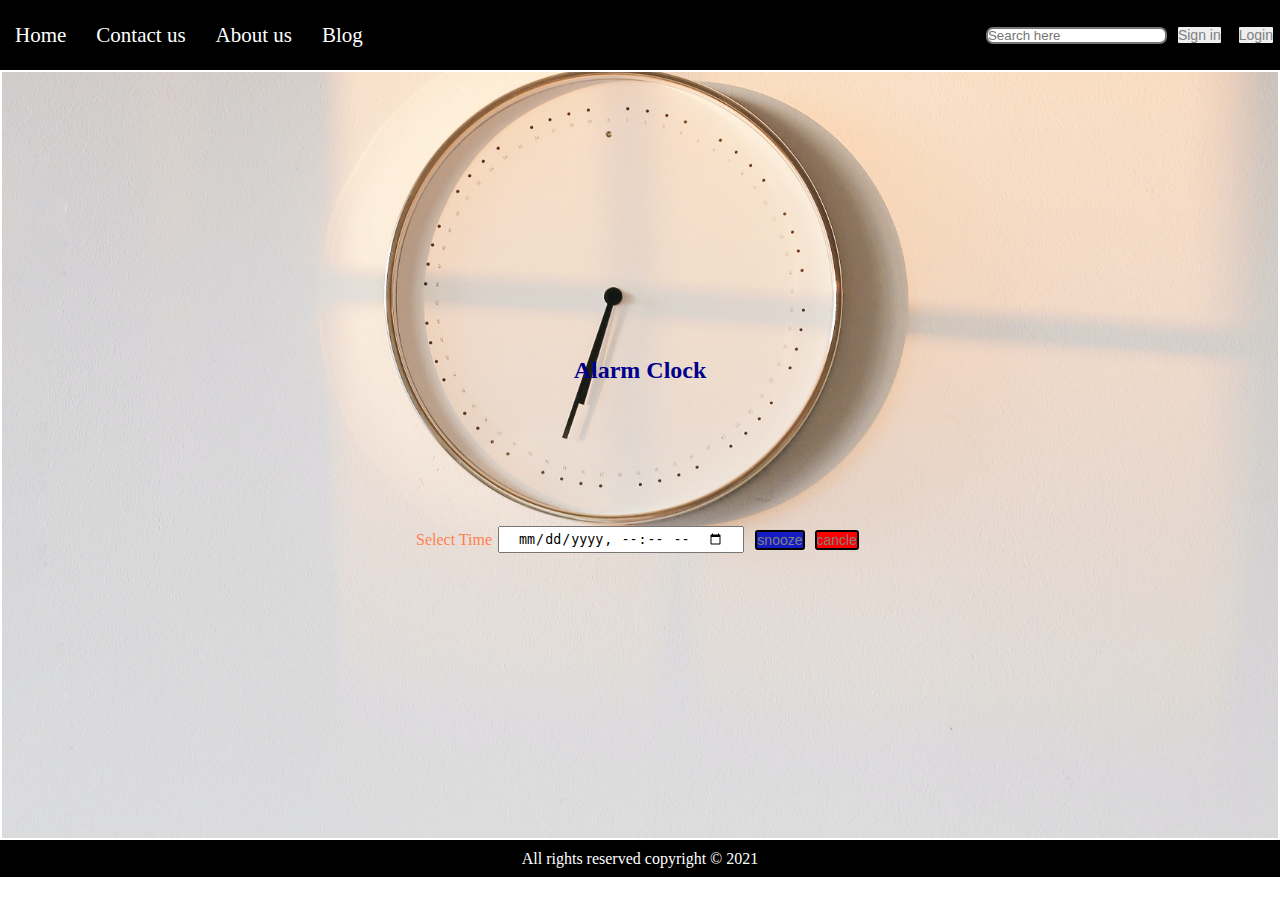
<file: alarm clock/index.html>
<!DOCTYPE html>
<html lang="en">

<head>
    <meta charset="UTF-8">
    <meta name="viewport" content="width=device-width, initial-scale=1.0">
    <title>project 1</title>
    <link rel="stylesheet" href="style.css">
</head>

<body>
    <div class="container">
        <nav id="nav" class="navbar">
            <ul class="ul">
                <li class="items"><a href="/">Home</a></li>
                <li class="items"><a href="/">Contact us</a></li>
                <li class="items"><a href="/">About us</a></li>
                <li class="items"><a href="/">Blog</a></li>
            </ul>
            <div>
                <input type="text" id="idinput" placeholder="Search here">
                <button type="submit" class="btn">Sign in</button>
                <button type="submit" class="btn">Login</button>
            </div>
        </nav>
    </div>
    <div class="messageComes"></div>
    <section id="section1" class="sectionclass">
        <h1 id="currentTime"></h1>
        <h2 id="heading">Alarm Clock</h2>
        <div class="main">
            <label for="date">Select Time</label>
            <input type="datetime-local" name="date" id="date">
            <button id="snoozebtn" class="btn">snooze</button>
            <button id="canclebtn" class="btn">cancle</button>
        </div>
        <h2 id="heading"></h2>
    </section>
    <footer id="footer">
        All rights reserved copyright &copy; 2021
    </footer>
    <script src="index.js"></script>
</body>

</html>
</file>
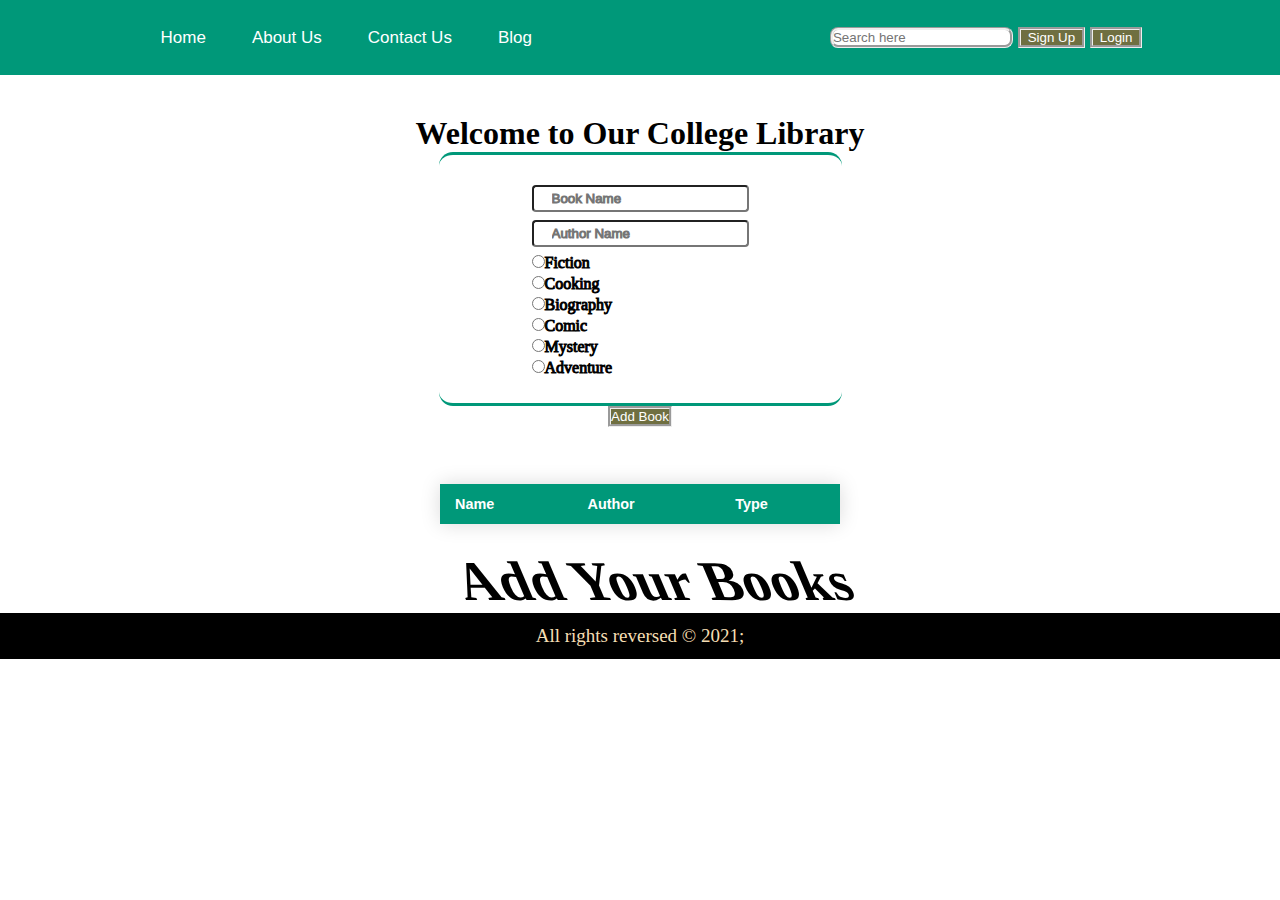
<file: college library/index.html>
<!DOCTYPE html>
<html lang="en">

<head>
    <meta charset="UTF-8">
    <meta name="viewport" content="width=device-width, initial-scale=1.0">
    <title>College Library</title>
    <link rel="stylesheet" href="style.css">
</head>

<body>
    <nav class="navbar">
        <ul class="ulclass">
            <li class="items"><a href="">Home</a></li>
            <li class="items"><a href="">About Us</a></li>
            <li class="items"><a href="">Contact Us</a></li>
            <li class="items"><a href="">Blog</a></li>
        </ul>
        <div>
            <input type="text" placeholder="Search here">
            <button class="btn">Sign Up</button>
            <button class="btn">Login</button>
        </div>
    </nav>
    <div class="messageComes"></div>
    <section class="mainsection">
        <h1>Welcome to Our College Library</h1>
        <form id='formid' class='formclass'>
            <div>
                <input type="text" name="text" id="book" placeholder="Book Name">
                <input type="text" name="text" id="author" placeholder="Author Name">
                <label for="fiction">
                    <input type="radio" name="radio" value="Fiction" id="fiction">Fiction
                </label>
                <label for="cooking">
                    <input type="radio" name="radio" value="Cooking" id="cooking">Cooking
                </label>
                <label for="Biography">
                    <input type="radio" name="radio" value="Biography" id="biography">Biography
                </label>
                <label for="comic">
                    <input type="radio" name="radio" value="Comic" id="comic">Comic
                </label>
                <label for="mystery">
                    <input type="radio" name="radio" value="Mystery" id="mystery">Mystery
                </label>
                <label for="adventure">
                    <input type="radio" name="radio" value="Adventure" id="adventure">Adventure
                </label>
            </div>
            <button type="submit" id='submitbtn' class="btn">Add Book</button>
        </form>
    </section>
    <section class="tablesection">
        <table class="table" id='idtable'>
            <thead>
                <tr>
                    <th>Name</th>
                    <th>Author</th>
                    <th>Type</th>
                </tr>
            </thead>
            <tbody class="tbody" id="tbody">
            </tbody>
        </table>
        </div>
    </section>
    <div id="defaultmessage"></div>
    <footer>
        All rights reversed &copy; 2021;
    </footer>
</body>
<script src="index.js"></script>

</html>
</file>
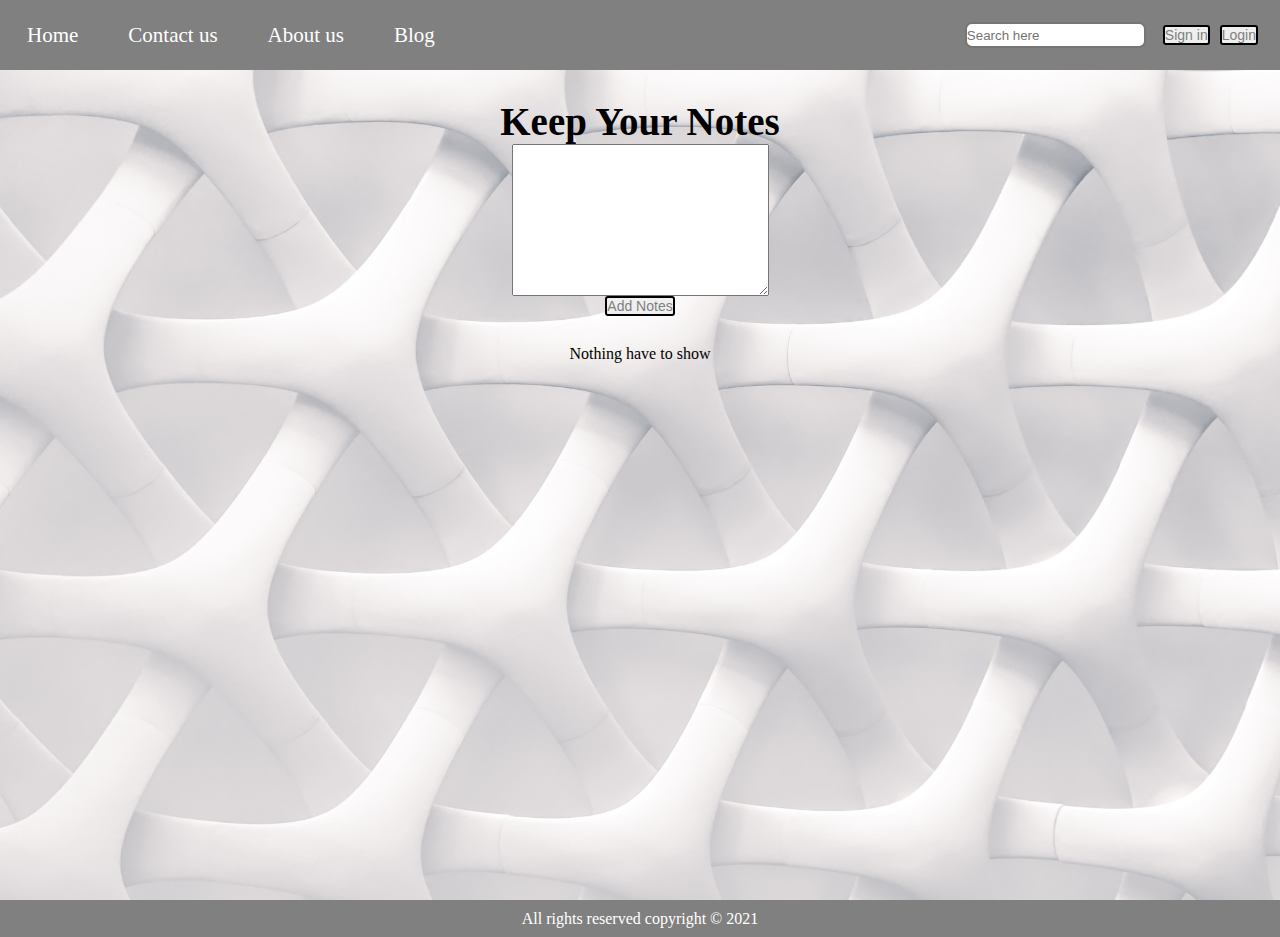
<file: project4/index.html>
<!DOCTYPE html>
<html lang="en">

<head>
    <meta charset="UTF-8">
    <meta name="viewport" content="width=device-width, initial-scale=1.0">
    <title>project 1</title>
    <link rel="stylesheet" href="style.css">
</head>

<body>
    <div class="container">
        <nav id="nav" class="navbar">
            <ul class="ul">
                <li class="items"><a href="/">Home</a></li>
                <li class="items"><a href="/">Contact us</a></li>
                <li class="items"><a href="/">About us</a></li>
                <li class="items"><a href="/">Blog</a></li>
            </ul>
            <input type="text" id="idinput" placeholder="Search here">
            <button type="submit" class="btn">Sign in</button>
            <button type="submit" class="btn">Login</button>
        </nav>
        <section id="section1" class="sectionclass">
            <div class="addtextcontainer">
                <h1 id="firsth1">Keep Your Notes</h1>
                <textarea name="textarea" id="txt" cols="30" rows="10"></textarea>
                <button type="submit" id="btn" class="btn">Add Notes</button>
            </div>
            <section class="sectionclass" id="sectioninside"></section>
        </section>
    </div>
    <footer id="footer">
        All rights reserved copyright &copy; 2021
    </footer>
    <script src="index.js"></script>
</body>

</html>
</file>
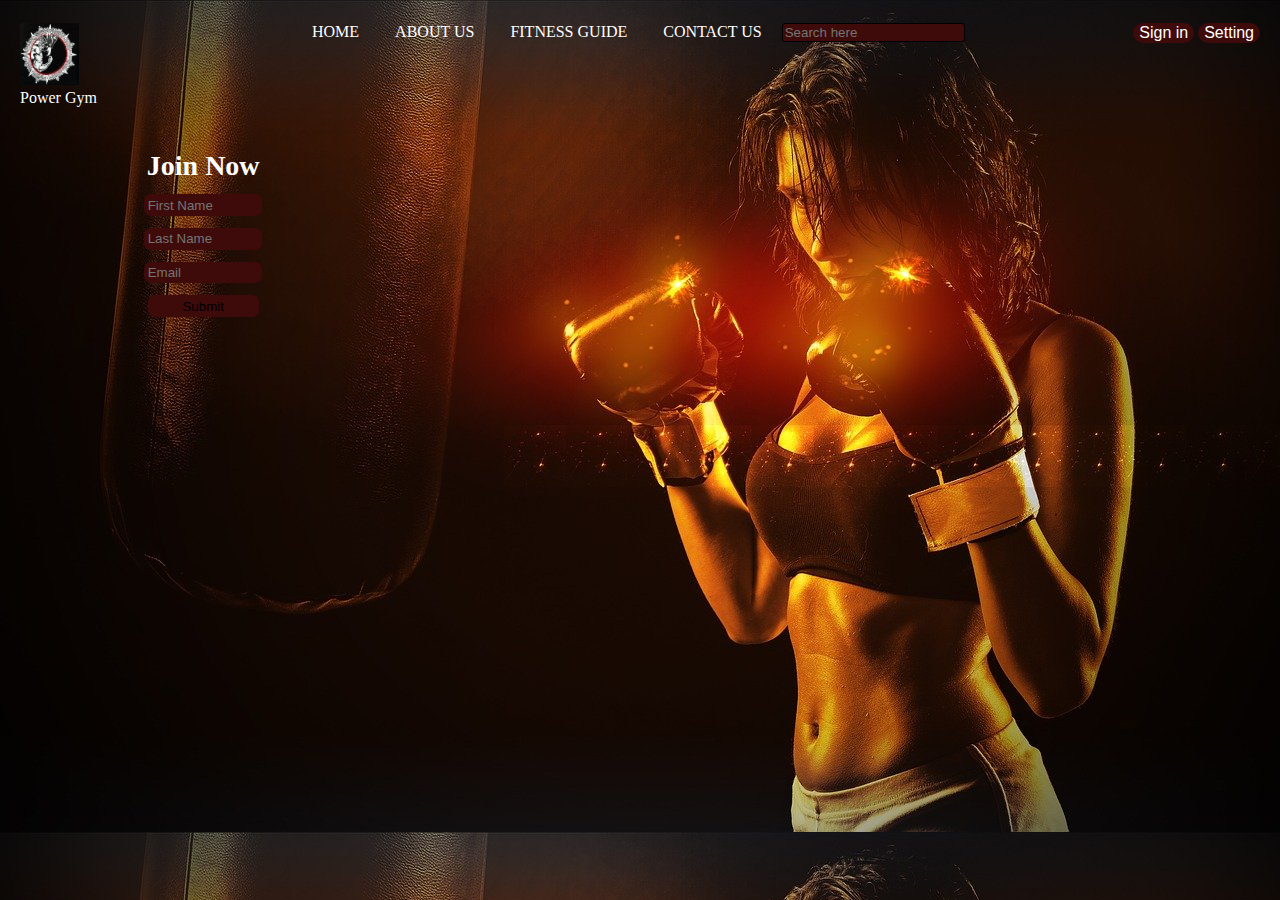
<file: project1/project1.html>
<!DOCTYPE html>
<html lang="en">

<head>
    <meta charset="UTF-8">
    <meta name="viewport" content="width=device-width, initial-scale=1.0">
    <title>project 1 using html and css</title>
    <style>
        body {
            /* css reset  */
            margin: 0;
            padding: 0;
            background: url("g.jpg");
            color: white;
        }

        .header {}

        .left {
            /* border: 2px solid red; */
            width: 17%;
            display: inline-block;
            position: absolute;
            top: 23px;
            left: 20px;

        }

        .left img {
            width: 27%;
        }

        .left div {
            text-align: center;
        }

        .left p {
            margin-top: 0px;
        }

        .mid {
            /* border: 2px solid red; */
            display: block;
            width: 60%;
            margin: 23px auto;
        }

        .right {
            /* border: 2px solid red; */
            display: inline-block;
            position: absolute;
            top: 23px;
            right: 20px;
        }

        .navbar li {
            display: inline-block;
        }

        .navbar li a {
            text-decoration: none;
            color: white;
            padding: 8px 16px;
        }

        .navbar input {
            border: 1px solid black;
            border-radius: 3px;
            background-color: rgb(62 10 10);
        }

        .navbar li a:hover,
        .navbar li a:active {
            text-decoration: underline;
            /* color: red; */
            /* color: rgb(62 10 10); */
            color: #ded706;
        }

        .btn {
            border: 1px solid white;
            border-radius: 11px;
            font-size: medium;
            background-color: rgb(62 10 10);
            color: white;
            border: none;
        }

        .btn:hover {
            /* color: red; */
            color: #ded706;
            /* text-decoration: underline; */
            cursor: pointer;
            background-color: rosybrown;

        }

        .landingpage {
            /* border: 2px solid red; */
            margin: 64px 24px;
            padding: 2% 1%;
            width: 26%;
        }

        .landingpage h1 {
            text-align: center;
            font-size: 28px;
            margin-bottom: 0px;
        }

        .landingpage h1:hover {
            /* color: rgb(62 10 10); */
            color: #ded706;
        }

        .container input {
            border-radius: 7px;
            padding: 1%;
            display: block;
            width: 111px;
            margin: 12px auto;
            background-color: rgb(62 10 10);
            border: none;
        }

        .navbar input:hover,
        .btn:hover,
        .container input:hover {
            background-color: white;
        }

        .left p:hover {
            /* color: rgb(62 10 10); */
            color: #ded706;
        }
    </style>
</head>

<body>
    <header class="header">
        <div class="left" id="box1">
            <img src="logo.jpg" alt="">
            <p>Power Gym</p>
        </div>
        <div class="mid" id="box2">
            <ul class="navbar">
                <li><a href="">HOME</a></li>
                <li><a href="">ABOUT US</a></li>
                <li><a href="">FITNESS GUIDE</a></li>
                <li><a href="">CONTACT US</a></li>
                <input type="search" placeholder="Search here">
            </ul>
        </div>
        <div class="right" id="box3">
            <button class="btn">Sign in</button>
            <button class="btn">Setting</button>
        </div>
    </header>
    <div class="landingpage">
        <h1>Join Now</h1>
        <div class="container">
            <form action="python.py">
                <input type="text" placeholder="First Name">
                <input type="text" placeholder="Last Name">
                <input type="email" placeholder="Email">
                <input type="submit">

            </form>
        </div>
    </div>

</body>

</html>
</file>
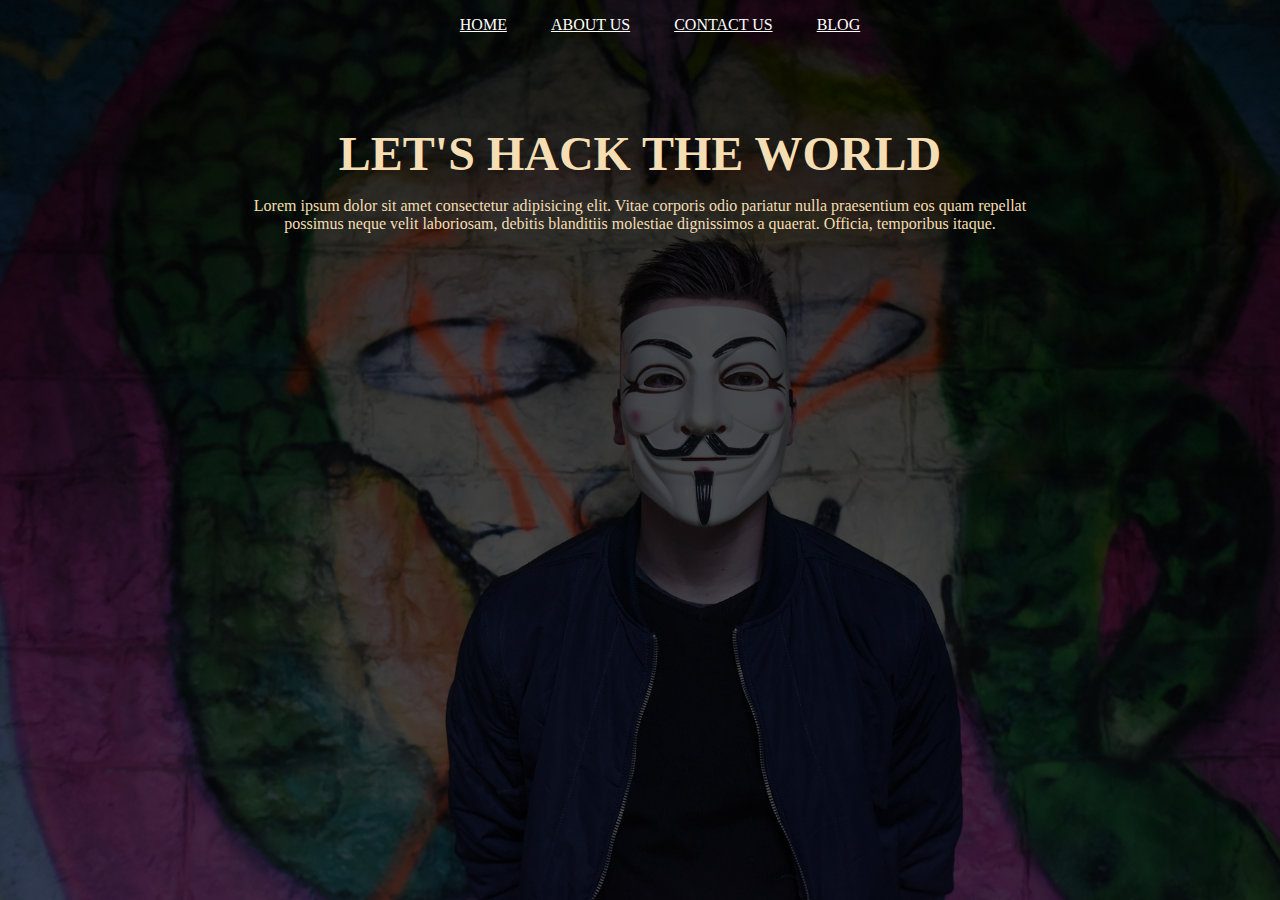
<file: project2/project2.html>
<!DOCTYPE html>
<html lang="en">

<head>
    <meta charset="UTF-8">
    <meta name="viewport" content="width=device-width, initial-scale=1.0">
    <title>project 2 using flex box</title>
    <style>
        /* image put in header::before css not in body background to give good performance 
        to read content above no matter what type of background  */
        body {
            margin: 0px;
            padding: 0px;
            background-color: black;
        
            height: 100vh;
            width: 100vw;
            color: wheat;
        }
        header::before{
            content:"";
            background: url("anonymous.jpg") no-repeat center center/cover;
            /* here only image above apply not work alone 
            need to give z-index and for that we have to give position and height,width:  */
            margin: 0px;
            padding: 0px;
            position: absolute;
            height: 100%;
            width: 100%;
            z-index: -1;
            opacity:0.3;
        }
        #navbar{
            display: flex;
            flex-direction: column;
            /* it not work becasue in column direcction justify-content: center; */
            align-items: center;
            text-decoration: none;
        }
       
        .ulclass{
            display:flex;
            flex-direction: row;
            list-style: none;
        }
        .ulclass a{
            color: white;
            padding:22px;
            color: white;
        }
        h2{margin: 0px;
           font-size: 3rem;}
        
        #section {
            /* border: 2px solid white; */
            margin: 0px 231px;
            height: 275px;
            display: flex;
            flex-direction: column;
            /* all flex items in put in center  */
            align-items: center;  
            /* all item content like text in center  */
            text-align: center;
            /* to put the content in center of box  */
            justify-content: center;
        }
        /* before means conceptually it place before everything in section and vice-versa for after */
        /* section::before{
            content:"this is content";
        }
        section::after{
            content:"this is content";
        } */

    </style>
</head>

<body>
    <header class="container">
        <nav id="navbar">
            <ul class="ulclass">
                <li><a href=""> HOME</a></li>
                <li><a href=""> ABOUT US</a></li>
                <li><a href=""> CONTACT US</a></li>
                <li><a href=""> BLOG</a></li>
            </ul>
        </nav>
    </header>
            <section id="section">
                <h2>LET'S HACK THE WORLD</h2>
                <p>Lorem ipsum dolor sit amet consectetur adipisicing elit. Vitae corporis odio pariatur nulla praesentium eos quam repellat possimus neque velit laboriosam, debitis blanditiis molestiae dignissimos a quaerat. Officia, temporibus itaque.</p>
            </section>
</body>

</html>
</file>
<file: alarm clock/style.css>
*{
    margin: 0px;
    padding: 0px;
    box-sizing: border-box;
}
/* navbar */
#nav{
    display:flex;
    align-items: center;
    background-color: black;
    height: 70px;
    justify-content: space-between;
   }
   #nav .ul{
       display:flex;
       align-items: center;
   
   }
   #nav .ul li{
       list-style: none;
       padding: 15px;
       
   }
   #nav .ul li a{
       text-decoration: none;   
       font-size: 21px;
       color: white;
   }
   #nav .ul li a:hover{
       color: red;   
   }
   #idinput{
    border-radius: 7px;
    border-style: double;
    height: 17px;
}    
.message{
    text-align: center;
    background: #66BB6A;
    height: 38px;
    display: flex;
    flex-direction: column;
    justify-content: center;
 }
/* setction  */
.sectionclass{
    background: url('bg.jpg') no-repeat center/cover;
    border: 2px solid white;
    height: 770px;
    display: flex;
    justify-content: space-evenly;
    align-items: center;
    flex-direction: column;
    color: coral;
}
#currentTime{
    color: red;
}
#heading{
    color: darkblue;
}
.main{
    display: flex;
    justify-content: center;
    align-items: center;
}

#date{
    padding: 3px 18px;
    margin: 0px 6px;
}

.main #snoozebtn{
    background-color: #141dc3;
}
.main #canclebtn{
    background-color: red;
}
#footer{
    background-color:  black;
    grid-area: footername;
    display: flex;
    flex-direction: column;
    justify-content: center;
    align-items: center;
    height: 37px;
    color: white;

} 

/* utility calsses */
.btn{
    cursor: pointer;
    color: grey;
    margin: 0px 5px;
    font-size: 14px;
    border-radius: 3px;
    border-style: double;

    
}
.btn:hover{
    color:red;
}
</file>
<file: college library/style.css>
*{
    margin: 0px;
    padding: 0px;
    box-sizing: border-box;
}

nav{
    display: flex;
    align-items: center;
    justify-content: space-around;
    height: 75px;
    background-color:  #009879;
    font-size: 17px;
    font-family: sans-serif;
}

nav ul{
    display: flex;
    align-items: center;
}
nav ul li{
    list-style: none;
    padding: 0px 23px;
}
nav ul li a{
    text-decoration: none;
    color: white;
}
nav ul li a:hover{
    color:red;
}
nav input {
    border: groove;
    border-radius: 8px;
}

nav div button{
    padding: 0px 7px;
}

.message{
    background-color: burlywood;
    color: red;
    text-align: center;
}
.message h3{
    font-size: 17px;
    font-weight: normal;
}
.mainsection{
  display: flex;
  flex-direction: column;
  text-align: center;
  padding: 40px;

}

.mainsection > h1 {
    font-size: xx-large;
    color: black;
}

.mainsection form{
    display: flex;
    flex-direction: column;
    justify-content: space-evenly;
    align-items: center;
    height: 267px;
}


    .formclass div {
        border: 3px solid #009879;
        display: flex;
        flex-direction: column;
        justify-content: center;
        align-items: self-start;
        -webkit-text-stroke-width: medium;
        padding: 26px 93px;
        border-radius: 14px;
        border-inline: none;
    }


.formclass div input {
    padding: 4px 18px;
    margin: 4px auto;
    border-radius: 4px;
}

.tablesection{
    display: flex;
    justify-content: center;
}

.table {
    border-collapse: collapse;
    margin: 25px 0;
    font-size: 0.9em;
    font-family: sans-serif;
    min-width: 400px;
    box-shadow: 0 0 20px rgba(0, 0, 0, 0.15);
}
.table thead tr {
    background-color: #009879;
    color: #ffffff;
    text-align: left;
}
.table th,
.table td {
    padding: 12px 15px;
}

.table tbody tr {
    border-bottom: 1px solid #dddddd;
}

.table tbody tr:nth-of-type(odd) {
    background-color: #f3f3f3;
}
.table tbody tr:last-of-type {
    border-bottom: 2px solid #009879;
}
.table tbody tr.active-row {
    font-weight: bold;
    color: #009879;
}


.default {
    font-size: 56px;
    text-align: center;
    font-weight: bold;
    font-family: fantasy;
    transform-origin: top;
    transform: skewX(23deg);
}
 
footer{
    height: 46px;
    font-size: 19px;
    display: flex;
    align-items: center;
    justify-content: center;
    background-color: black;
    color: wheat;
}
/* utility class  */
.btn {
        border: groove;
        background-color: #6f6f41;
        color: white;
        cursor: pointer;
    }

    .btn:hover{
        color: red;
        background-color: blanchedalmond;
    }
</file>
<file: project4/style.css>
*{
    margin: 0px;
    padding: 0px;
    box-sizing: border-box;
    overflow: overlay;
}
body{
    background: url("bg2.jpg") no-repeat center/cover;
}
.container{
    height: 100vh;
}
#nav{
 display:flex;
 align-items: center;
 background-color: grey;
 height: 70px;
}
#nav .ul{
    border: 2px solid grey;
    display:flex;
    align-items: center;

}
#nav .ul li{
    list-style: none;
    padding: 0px 25px;
    
}
#nav .ul li a{
    text-decoration: none;   
    font-size: 21px;
    color: white;
}
#nav .ul li a:hover{
    color: red;   
}

#idinput{
    margin-left: 503px;
    margin-right: 12px;
    border-radius: 7px;
    border-style: double;
    height: 26px;
}

.addtextcontainer{
    display: flex;
    flex-direction: column;
    justify-content: center;
    align-items: center;
    padding: 29px;
}
.addtextcontainer h1{
   font-size: 39px;
   color: black;
}
.addtextcontainer h1:hover{
    color: white;
}
#sectioninside{
    text-align: center;
}
.mainbox{
    border: 2px solid red;
    display:flex;
    flex-direction: column;
}
.box {
    display: inline-block;
    border: 2px solid grey;
    border-radius: 18px;
    flex-direction: column;
    height: 206px;
    width: 229px;
    margin: 22px 9px;
    text-align: center;
    word-break:break-all;
    overflow-y: auto;
}
 
.box p{
    height: 160px;
}

    
#footer{
    background-color:  grey;
    grid-area: footername;
    display: flex;
    flex-direction: column;
    justify-content: center;
    align-items: center;
    height: 37px;
    color: white;

} 

/* utility calsses */
.btn{
    cursor: pointer;
    color: grey;
    margin: 0px 5px;
    font-size: 14px;
    border-radius: 3px;
    border-style: double;

    
}
.btn:hover{
    color:red;
}
</file>
